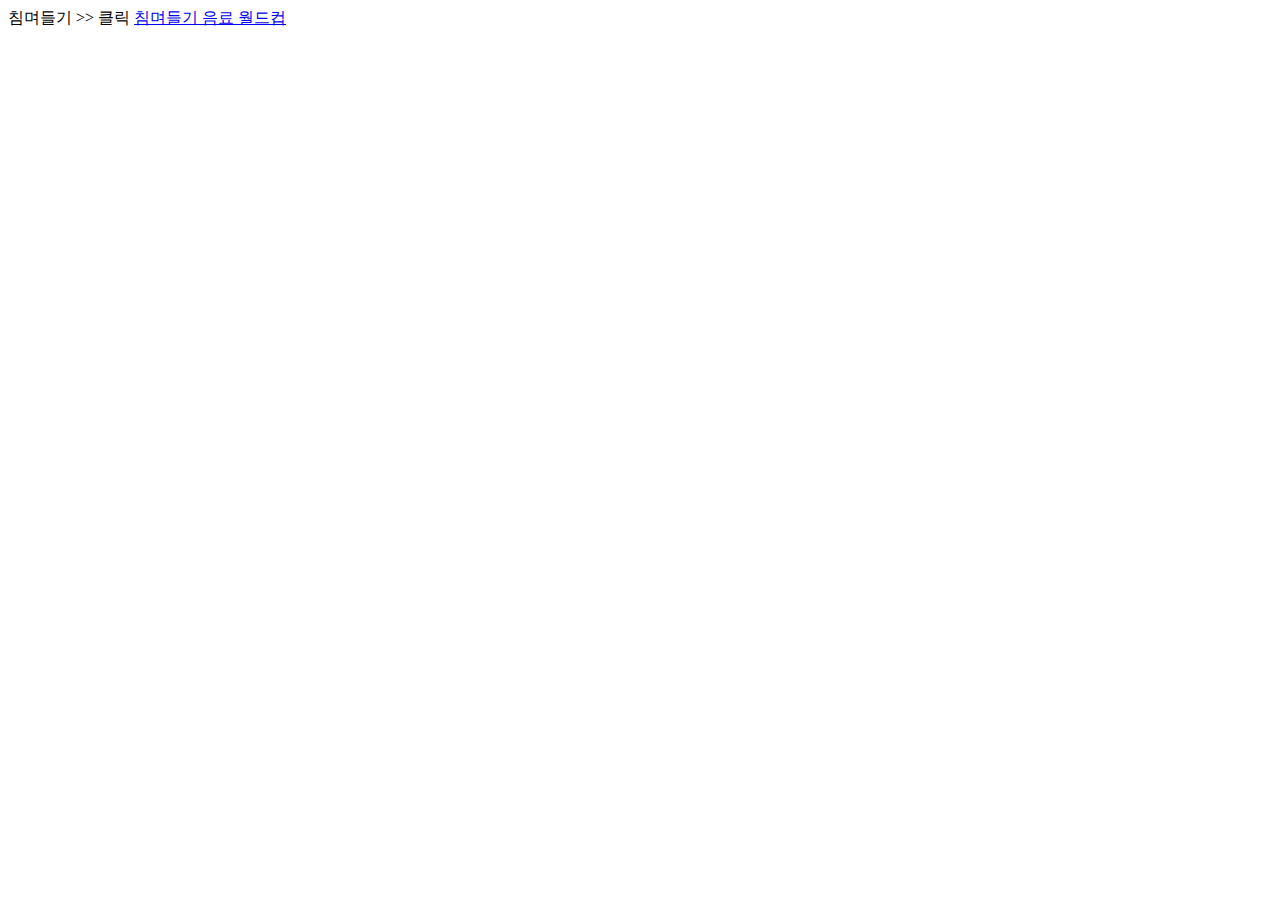
<file: hello-spring/src/main/resources/static/index.html>
<!DOCTYPE HTML>
<html>
<head>
    <title>Hello</title>
    <meta http-equiv="Content-Type" content="text/html; charset=UTF-8" />
</head>
<body>
침며들기 >> 클릭
<a href="https://www.youtube.com/watch?v=BrP58QLrfOc&list=WL&index=4">침며들기 음료 월드컵</a>
</body>
</html>
</file>
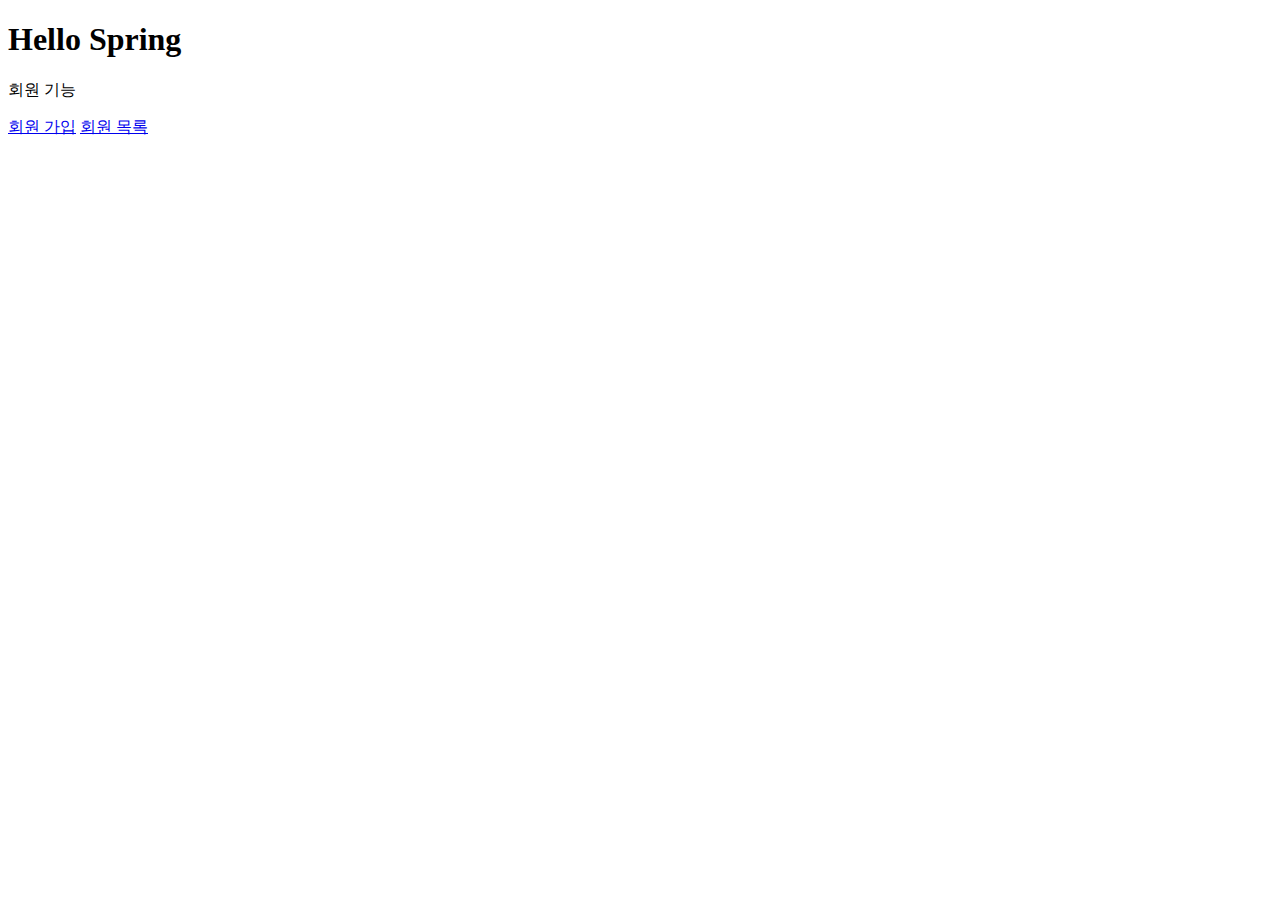
<file: hello-spring/src/main/resources/templates/basicHomePage.html>
<!DOCTYPE HTML>
<html xmlns:th="http://www.thymeleaf.org">

<body>
<div class="container">
    <div>
        <h1>Hello Spring</h1>
        <p>회원 기능</p>
        <p>
            <a href="/members/new">회원 가입</a>
            <a href="/members">회원 목록</a>
        </p>
    </div>
</div> <!-- /container -->
</body>

</html>
</file>
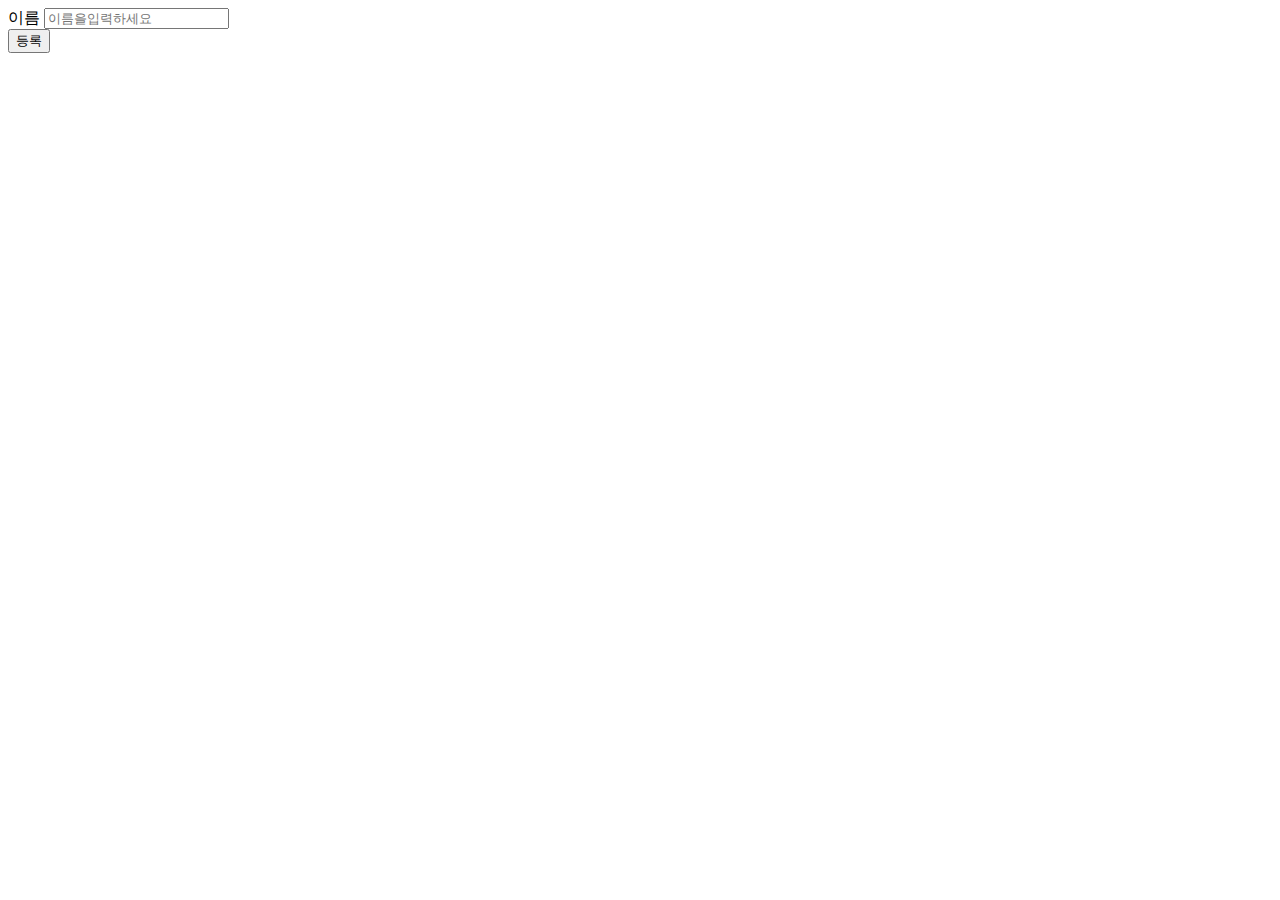
<file: hello-spring/src/main/resources/templates/members/createMemberForm.html>
<!DOCTYPE HTML>
<html xmlns:th="http://www.thymeleaf.org">
<body>
<div class="container">
    <form action="/members/new" method="post">
        <div class="form-group">
            <label for="name">이름</label>
            <input type="text" id="name" name="name" placeholder="이름을
입력하세요">
        </div>
        <button type="submit">등록</button>
    </form>
</div> <!-- /container -->
</body>
</html>
</file>
